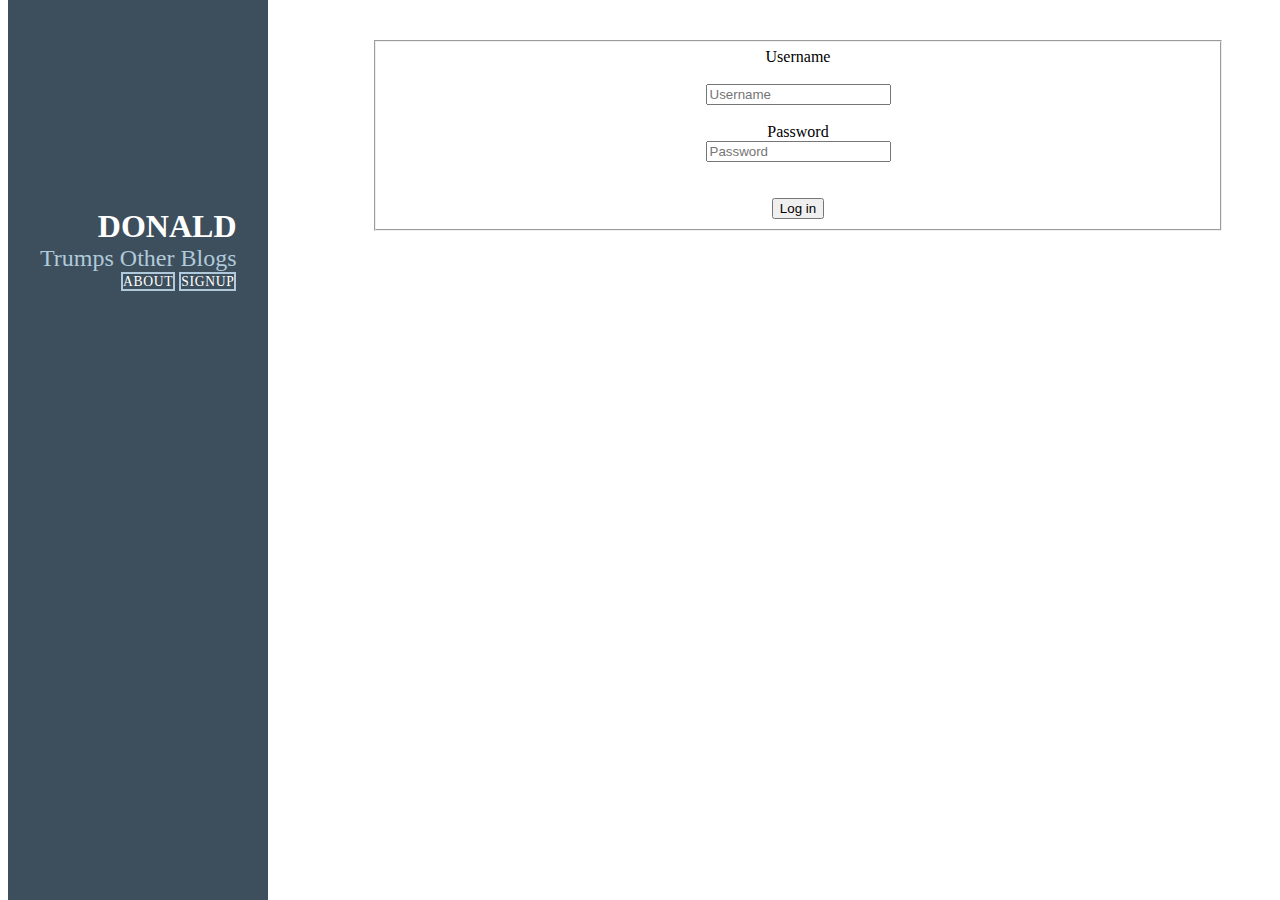
<file: templates/login.html>
<!DOCTYPE html>
<html lang="en">

<head>
  <meta charset="utf-8">
  <meta name="viewport" content="width=device-width, initial-scale=1.0">
  <title>Donald - Login</title>

  <link rel="stylesheet" href="http://yui.yahooapis.com/pure/0.6.0/pure-min.css">
  <link rel="stylesheet" href="http://yui.yahooapis.com/pure/0.6.0/grids-responsive-min.css">
  <link rel="stylesheet" href="/static/donald.css">
</head>

<body>
  <div id="layout" class="pure-g">
    <div class="sidebar pure-u-1 pure-u-md-1-4">
      <div class="header">
        <h1 class="brand-title">Donald</h1>
        <h2 class="brand-tagline">Trumps Other Blogs</h2>

        <nav class="nav">
          <ul class="nav-list">
            <li class="nav-item">
              <a class="pure-button" href="/about">About</a>
              <a class="pure-button" href="/signup">Signup</a>
            </li>
          </ul>
        </nav>
      </div>
    </div>
    <div class="content pure-u-1 pure-u-md-3-4">
      <div class="pure-g">
        <div class="pure-u-1-4">
        </div>
        <div class="pure-u-1-2">
          <form class="pure-form" method="POST">
            <fieldset>
	      <center>Username<br><br>
              <input type="text" placeholder="Username" name="Username"><br><br>
	      Password<br>
              <input type="password" placeholder="Password" name="Password"><br><br><br>

              <button type="submit" class="pure-button pure-button-primary">Log in</button>
            </fieldset>
          </form>
        </div>
        <div class="pure-u-1-4">
        </div>
      </div>
    </div>
  </div>
</body>

</html>
</file>
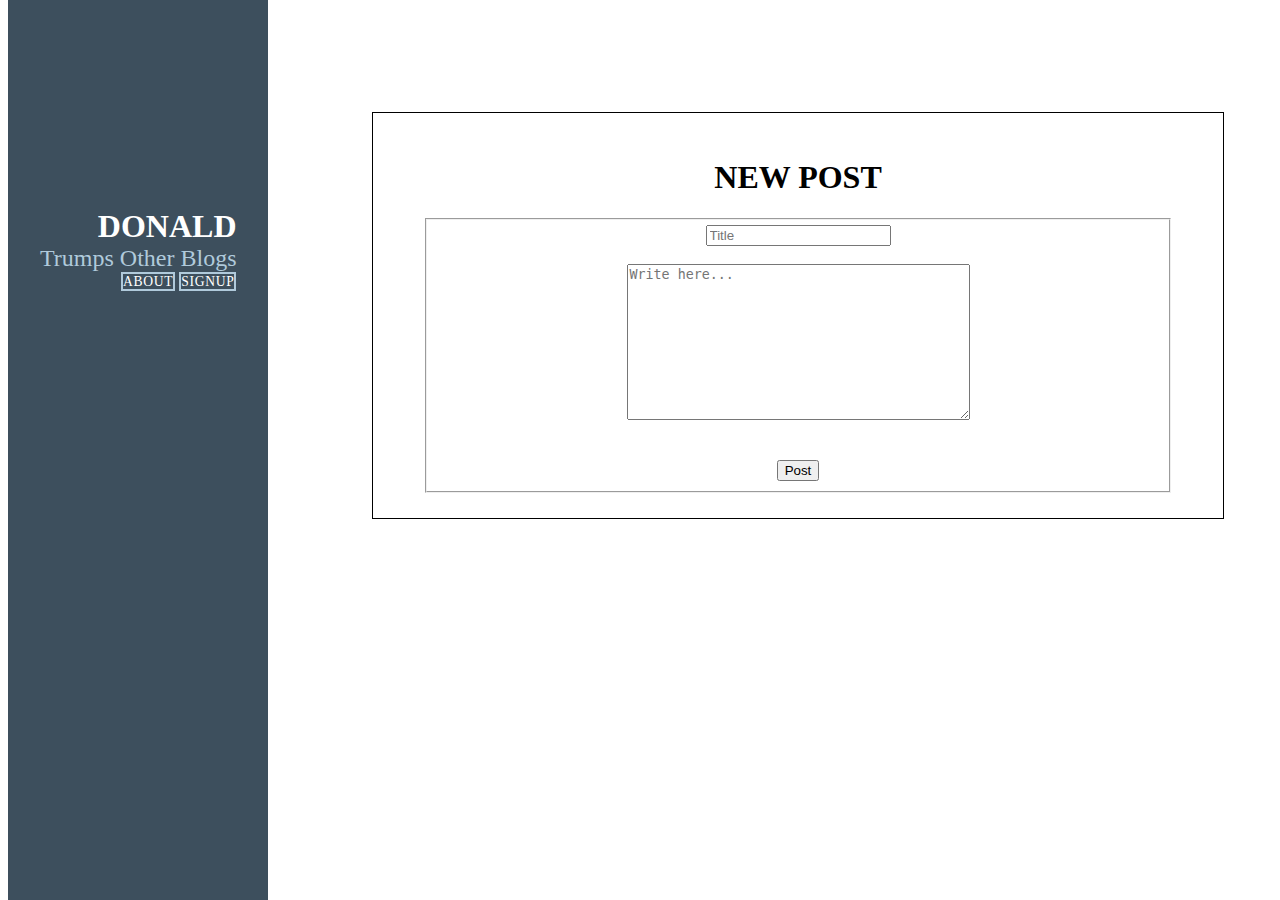
<file: templates/new.html>
<!DOCTYPE html>
<html lang="en">

<head>

  <style>

    .boxed{
    border: 1px solid black;
    padding-top: 25px;
    padding-right: 50px;
    padding-bottom: 25px;
    padding-left: 50px;
    }

  </style>

  <meta charset="utf-8">
  <meta name="viewport" content="width=device-width, initial-scale=1.0">
  <title>Donald - Login</title>

  <link rel="stylesheet" href="http://yui.yahooapis.com/pure/0.6.0/pure-min.css">
  <link rel="stylesheet" href="http://yui.yahooapis.com/pure/0.6.0/grids-responsive-min.css">
  <link rel="stylesheet" href="/static/donald.css">
</head>

<body>
  <div id="layout" class="pure-g">
    <div class="sidebar pure-u-1 pure-u-md-1-4">
      <div class="header">
        <h1 class="brand-title">Donald</h1>
        <h2 class="brand-tagline">Trumps Other Blogs</h2>

        <nav class="nav">
          <ul class="nav-list">
            <li class="nav-item">
              <a class="pure-button" href="/about">About</a>
              <a class="pure-button" href="/signup">Signup</a>
            </li>
          </ul>
        </nav>
      </div>
    </div>
    <div class="content pure-u-1 pure-u-md-3-4">
      <div class="pure-g">
        <div class="pure-u-1-4">
        </div>
        <div class="pure-u-1-2">
	  <br><br><br><br>
	  <div class="boxed">
          <form class="pure-form" method="POST">
	    <center><h1>NEW POST</h1></center>
            <fieldset>
              <center><input type="text" placeholder="Title" name="title"><br><br>
	      <textarea rows="10" cols="40" placeholder = "Write here..." name = "text"></textarea>
	      <br><br><br>
              <button type="submit" class="pure-button pure-button-primary">Post</button>
	      </center>
            </fieldset>
          </form>
	  </div>
        </div>
        <div class="pure-u-1-4">
        </div>
      </div>
    </div>
  </div>
</body>

</html>
</file>
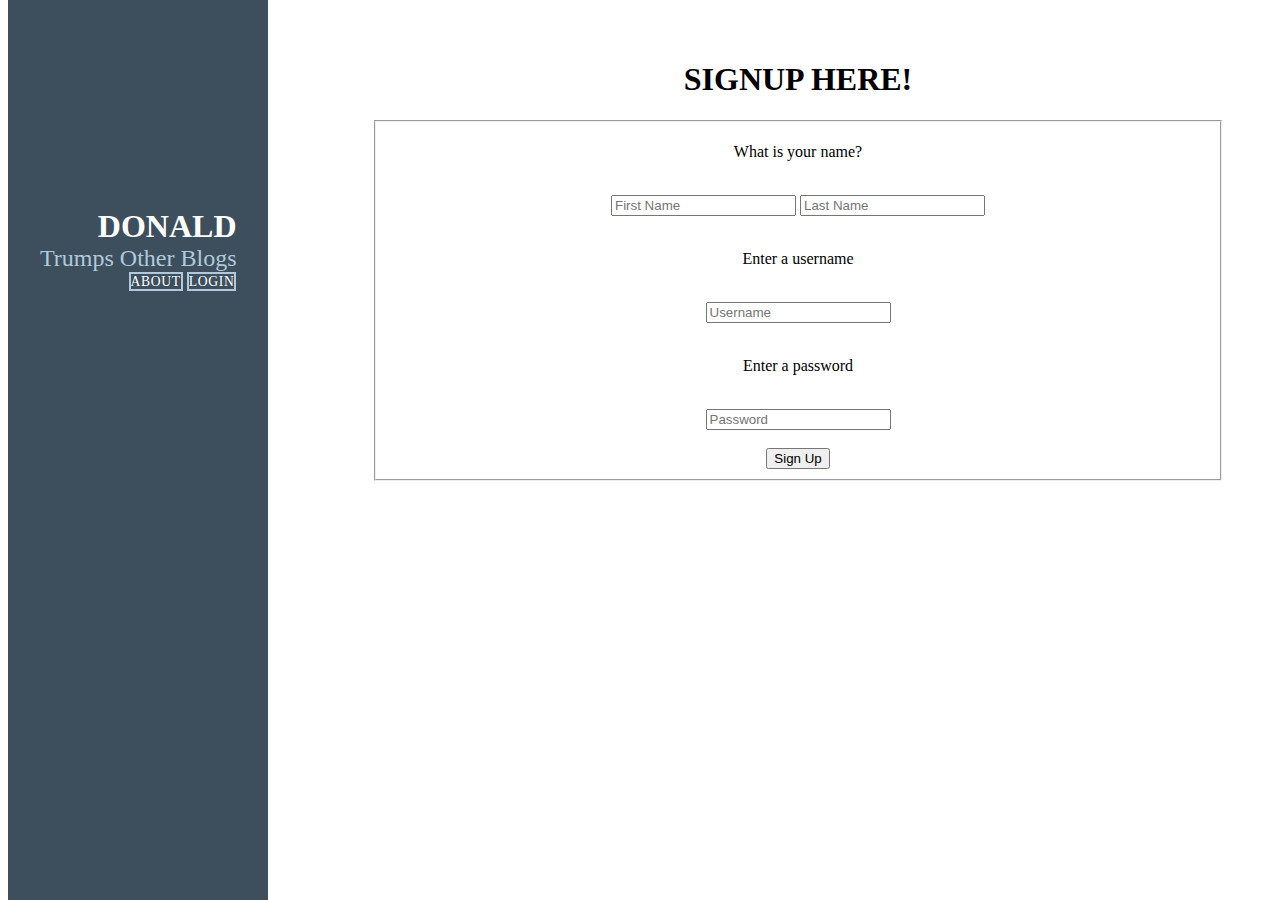
<file: templates/signup.html>
<!DOCTYPE html>
<html lang="en">

<head>
  <meta charset="utf-8">
  <meta name="viewport" content="width=device-width, initial-scale=1.0">
  <title>Donald - Signup</title>

  <link rel="stylesheet" href="http://yui.yahooapis.com/pure/0.6.0/pure-min.css">
  <link rel="stylesheet" href="http://yui.yahooapis.com/pure/0.6.0/grids-responsive-min.css">
  <link rel="stylesheet" href="/static/donald.css">
</head>

<body>
  <div id="layout" class="pure-g">
    <div class="sidebar pure-u-1 pure-u-md-1-4">
      <div class="header">
        <h1 class="brand-title">Donald</h1>
        <h2 class="brand-tagline">Trumps Other Blogs</h2>

        <nav class="nav">
          <ul class="nav-list">
            <li class="nav-item">
              <a class="pure-button" href="/about">About</a>
              <a class="pure-button" href="/login">LOGIN</a>
            </li>
          </ul>
        </nav>
      </div>
    </div>
    <div class="content pure-u-1 pure-u-md-3-4">
      <div class="pure-g">
        <div class="pure-u-1-4">
        </div>
        <div class="pure-u-1-2">
	  <center><h1>SIGNUP HERE!</h1></center>
          <form class="pure-form" method="POST">
            <center><fieldset>
		<p>What is your name?</p><br>
	      <input type="text" placeholder="First Name" name="First Name">
	      <input type="text" placeholder="Last Name" name="Last Name"><br><br>
	      <p>Enter a username</p><br>
	      <input type="text" placeholder="Username" name="Username"><br><br>
	      <p>Enter a password</p><br>
              <input type="password" placeholder="Password" name="Password"><br><br>
              <button type="submit" class="pure-button pure-button-primary">Sign Up</button>
            </fieldset></center>
          </form>
        </div>
        <div class="pure-u-1-4">
        </div>
      </div>
    </div>
  </div>
</body>

</html>
</file>
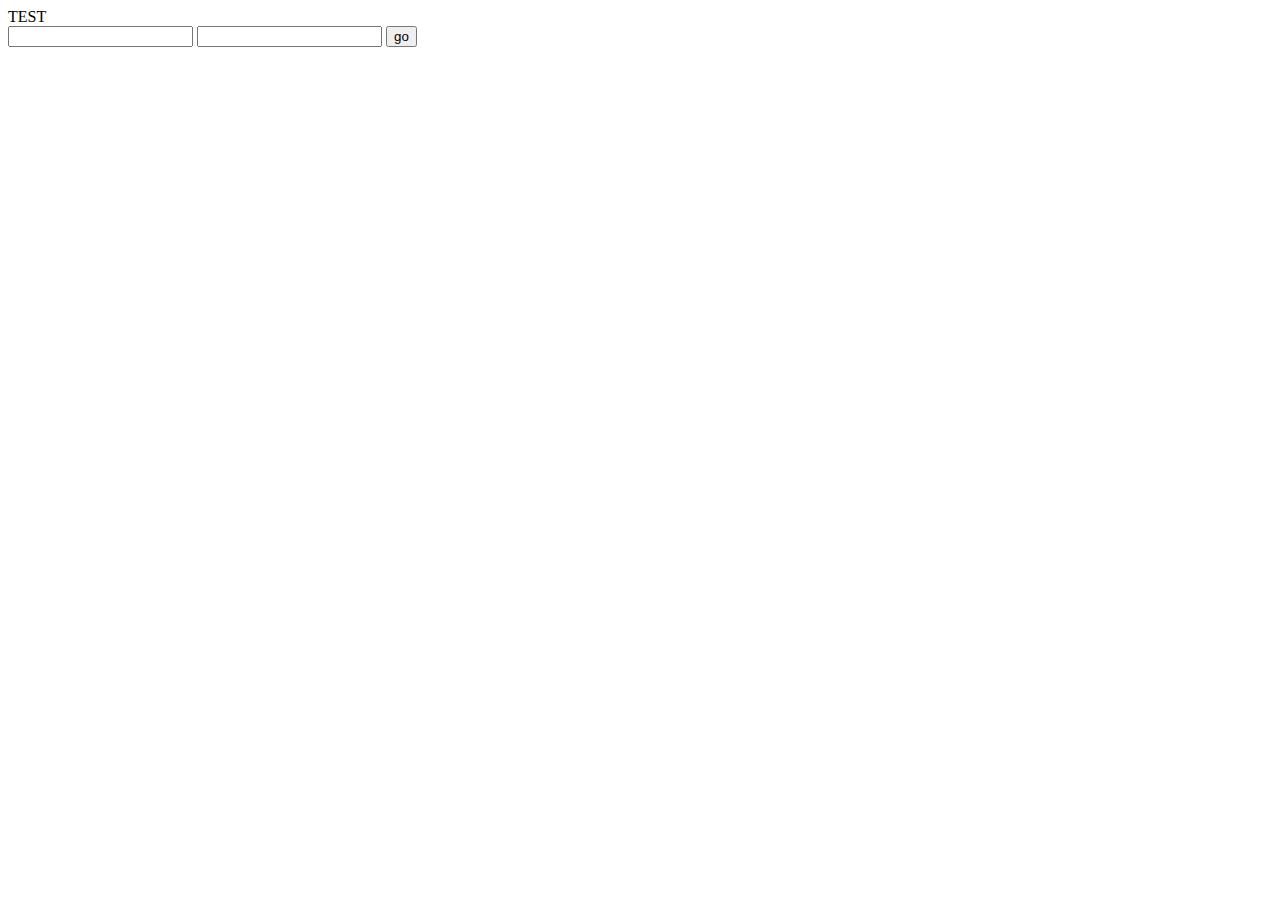
<file: templates/test.html>
<!DOCTYPE html>

<head>
TEST<br>
</head>

<body>
  <form method="POST">
    <input type="text" name="Username">
    <input type="password" name="Password">
    <input type="Submit" name="go" value="go">
  </form>
</body>
</file>
<file: static/donald.css>
* {
    -webkit-box-sizing: border-box;
    -moz-box-sizing: border-box;
    box-sizing: border-box;
}

a {
    text-decoration: none;
    color: rgb(61, 146, 201);
}
a:hover,
a:focus {
    text-decoration: underline;
}

h3 {
    font-weight: 100;
}

/* LAYOUT CSS */
.pure-img-responsive {
    max-width: 100%;
    height: auto;
}

#layout {
    padding: 0;
}

.header {
    text-align: center;
    top: auto;
    margin: 3em auto;
}

.sidebar {
    background: rgb(61, 79, 93);
    color: #fff;
}

.brand-title,
.brand-tagline {
    margin: 0;
}
.brand-title {
    text-transform: uppercase;
}
.brand-tagline {
    font-weight: 300;
    color: rgb(176, 202, 219);
}

.nav-list {
    margin: 0;
    padding: 0;
    list-style: none;
}
.nav-item {
    display: inline-block;
    *display: inline;
    zoom: 1;
}
.nav-item a {
    background: transparent;
    border: 2px solid rgb(176, 202, 219);
    color: #fff;
    margin-top: 1em;
    letter-spacing: 0.05em;
    text-transform: uppercase;
    font-size: 85%;
}
.nav-item a:hover,
.nav-item a:focus {
    border: 2px solid rgb(61, 146, 201);
    text-decoration: none;
}

.content-subhead {
    text-transform: uppercase;
    color: #aaa;
    border-bottom: 1px solid #eee;
    padding: 0.4em 0;
    font-size: 80%;
    font-weight: 500;
    letter-spacing: 0.1em;
}

.content {
    padding: 2em 1em 0;
}

.post {
    padding-bottom: 2em;
}
.post-title {
    font-size: 2em;
    color: #222;
    margin-bottom: 0.2em;
}
.post-avatar {
    border-radius: 50px;
    float: right;
    margin-left: 1em;
}
.post-description {
    font-family: Georgia, "Cambria", serif;
    color: #444;
    line-height: 1.8em;
}
.post-meta {
    color: #999;
    font-size: 90%;
    margin: 0;
}

.post-category {
    margin: 0 0.1em;
    padding: 0.3em 1em;
    color: #fff;
    background: #999;
    font-size: 80%;
}
    .post-category-design {
        background: #5aba59;
    }
    .post-category-pure {
        background: #4d85d1;
    }
    .post-category-yui {
        background: #8156a7;
    }
    .post-category-js {
        background: #df2d4f;
    }

.post-images {
    margin: 1em 0;
}
.post-image-meta {
    margin-top: -3.5em;
    margin-left: 1em;
    color: #fff;
    text-shadow: 0 1px 1px #333;
}



#post header {
  margin: 0;
  color: #333;
  text-align: center;
  padding: 2.5em 2em 0;
  border-bottom: 1px solid #eee;
}

#post header h1 {
  margin: 0.2em 0;
  font-size: 3em;
  font-weight: 300;
}

#post header h2 {
  font-weight: 300;
  color: #ccc;
  padding: 0;
  margin-top: 0;
}

#post article {
  padding-top: 25px;
  padding-bottom: 25px;
}

#post article p {
  color: #777;
  margin: 0 auto;
  padding: 0 2em;
  max-width: 800px;
  margin-bottom: 50px;
  line-height: 1.6em;
}

.footer {
    text-align: center;
    padding: 1em 0;
}
.footer a {
    color: #ccc;
    font-size: 80%;
}
.footer .pure-menu a:hover,
.footer .pure-menu a:focus {
    background: none;
}

@media (min-width: 48em) {
    .content {
        padding: 2em 3em 0;
        margin-left: 25%;
    }

    .header {
        margin: 80% 2em 0;
        text-align: right;
    }

    .sidebar {
        position: fixed;
        top: 0;
        bottom: 0;
    }
}
</file>
